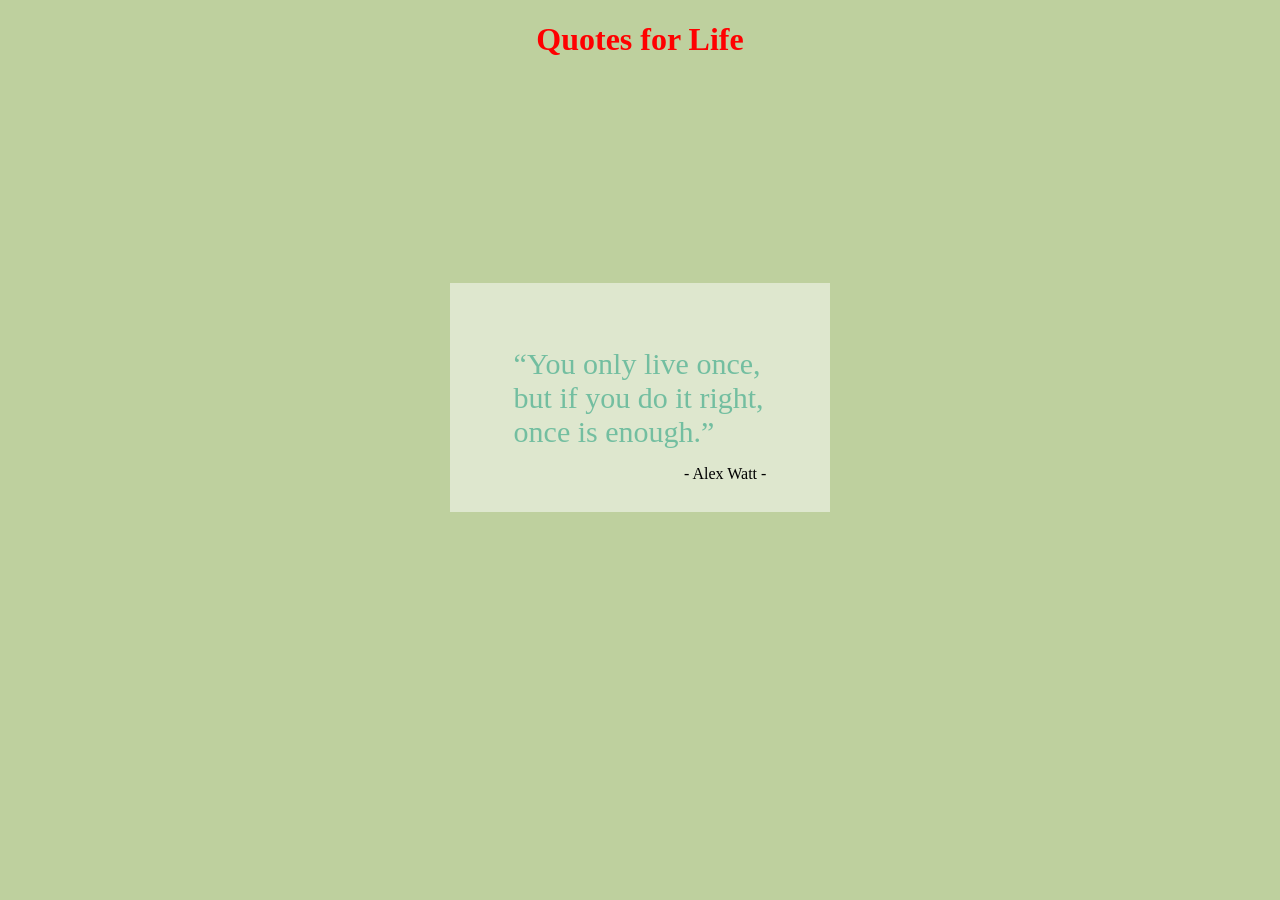
<file: Tute - 1 Css/Q1/index.html>
<!DOCTYPE html>
<html lang="en">
<head>
  <meta charset="UTF-8">
  <meta name="viewport" content="width=device-width, initial-scale=1.0">
  <link rel="stylesheet" href="./style.css">
  <title>CSS 1</title>
</head>
<body>
  <center>
    <h1>Quotes for Life</h1>
    <div class="quote">
      <div class="content">
          <q>You only live once,<br>but if you do it right,<br>once is enough.</q>
      </div>
      <div class="author">
          <p>- Alex Watt -</p>
      </div>
    </div>
  </center>
  
  
</body>
</html>
</file>
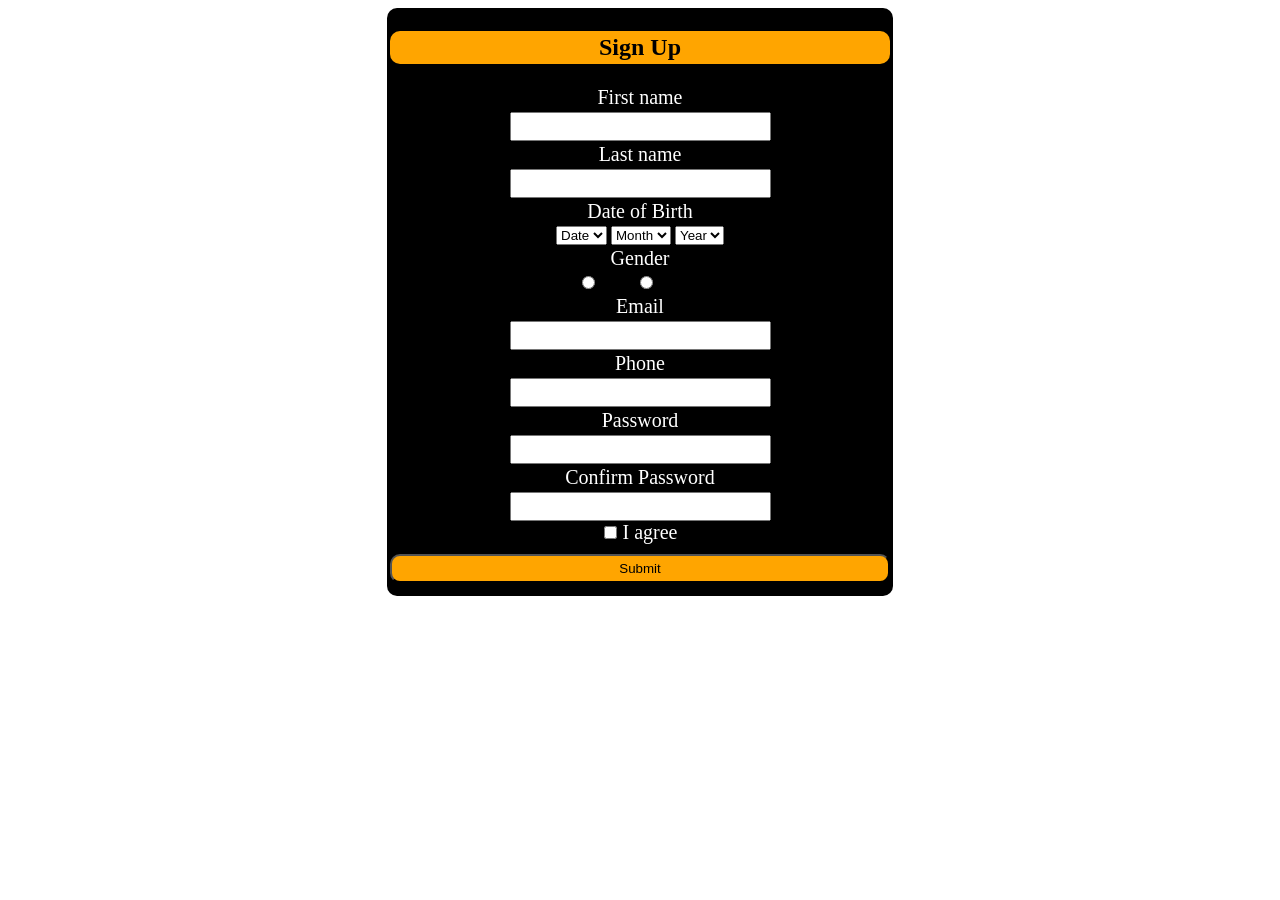
<file: Tute - 1 Css/Q2/index.html>
<!DOCTYPE html>
<html lang="en">
<head>
  <meta charset="UTF-8">
  <meta name="viewport" content="width=device-width, initial-scale=1.0">
  <link rel="stylesheet" href="./styles.css">
  <title>CSS 2</title>
</head>
<body>
  <div class="signupform">
    <div class="title">
      <h2>Sign Up</h2>
    </div>
    <form action="">
      <div class="label">
        <label for="">First name</label>
      </div>
      <div class="input">
        <input type="text" name="" id=""><br>
      </div>
      <div class="label">
        <label for="">Last name</label>
      </div>
      <div class="input">
        <input type="text" name="" id=""><br>
      </div>
      <div class="label">
        <label for="">Date of Birth</label>
      </div>
      <div class="input">
        <select name="" id="">
          <option value="">Date</option>
        </select>
        <select name="" id="">
          <option value="">Month</option>
        </select>
        <select name="" id="">
          <option value="">Year</option>
        </select><br>
      </div>
      <div class="label">
        <label for="">Gender</label>
      </div>
      <div class="input">
        <input type="radio" name="" id="">Male
        <input type="radio" name="" id="">Female<br>
      </div>
      <div class="label">
        <label for="">Email</label>
      </div>
      <div class="input">
        <input type="email" name="" id=""><br>
      </div>
      <div class="label">
        <label for="">Phone</label>
      </div>
      <div class="input">
        <input type="tel" name="" id=""><br>
      </div>
      <div class="label">
        <label for="">Password</label>
      </div>
      <div class="input">
        <input type="text" name="" id=""><br>
      </div>
      <div class="label">
        <label for="">Confirm Password</label>
      </div>
      <div class="input">
        <input type="text"><br>
      </div>
      <div class="input">
        <input type="checkbox" name="" id=""><label for="" class="label">I agree</label>
      </div>
      <div class="btn">
        <button type="submit">Submit</button>
      </div>
    </form>
  </div>
</body>
</html>
</file>
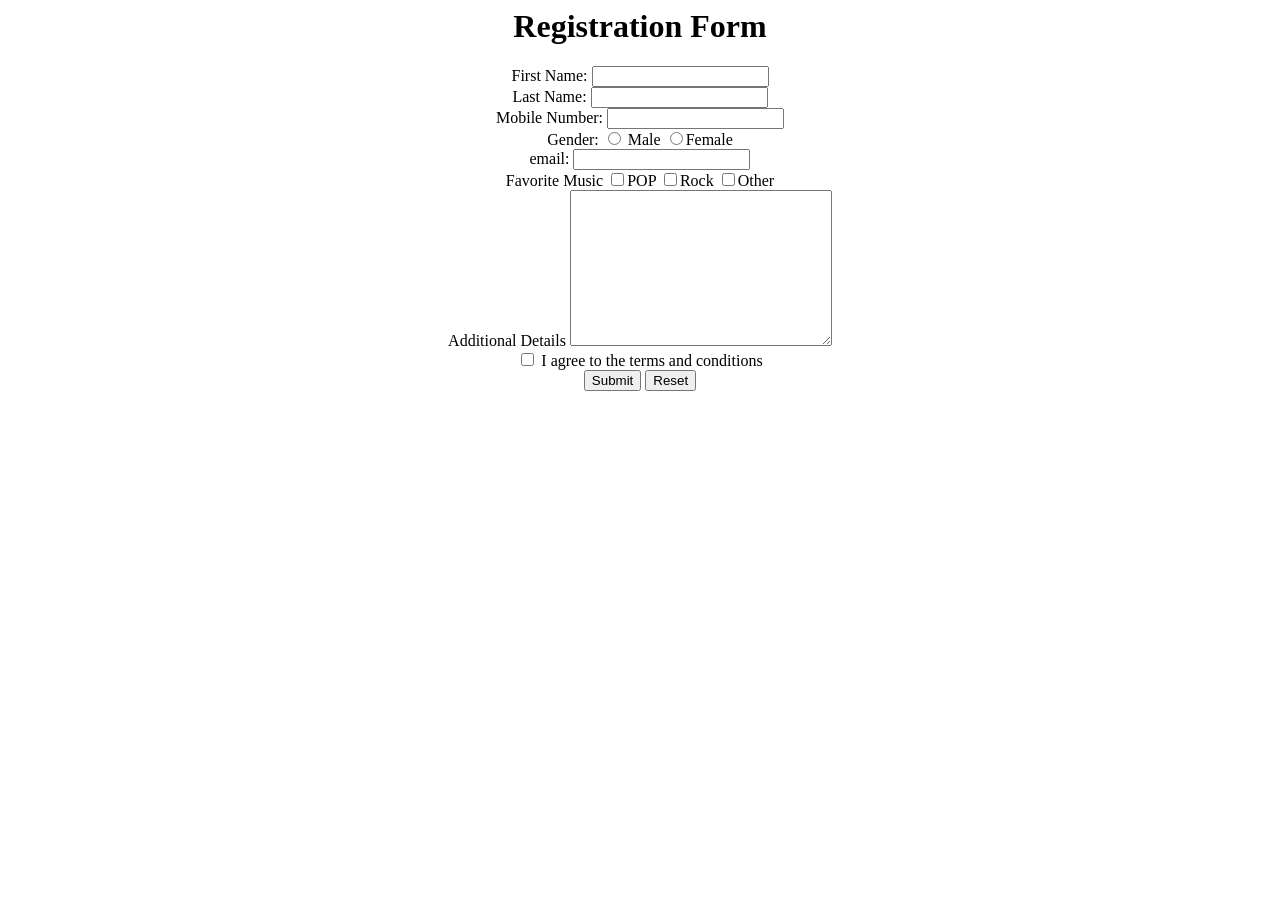
<file: Form 1.html>
<html>
    <head>

    </head>
    <body>
        <form class="form">
          <center>
          <caption><h1>Registration Form</h1></caption>
          <label for="" class="label">First Name:</label>
          <input type="text" name="" id=""> <br>
          <label for="" class="label">Last Name:</label>
          <input type="text"> <br>
          <label for="" class="label">Mobile Number:</label>
          <input type="text"> <br>
          <label for="" class="label">Gender:</label>
          <input type="radio"> Male 
          <input type="radio">Female <br>
          <label for="" class="label">email:</label>
          <input type="text"> <br>
          <label for="">Favorite Music</label>
          <input type="checkbox" name="" id="">POP
          <input type="checkbox" name="" id="">Rock
          <input type="checkbox" name="" id="">Other <br>
          <label for="">Additional Details</label>
          <textarea name="" id="" cols="30" rows="10"></textarea><br>
          <input type="checkbox"> I agree to the terms and conditions <br>
          <input type="submit" name="submit"> <input type="reset" name="" id="">

        </center>
        </form>
    </body>
</html>
</file>
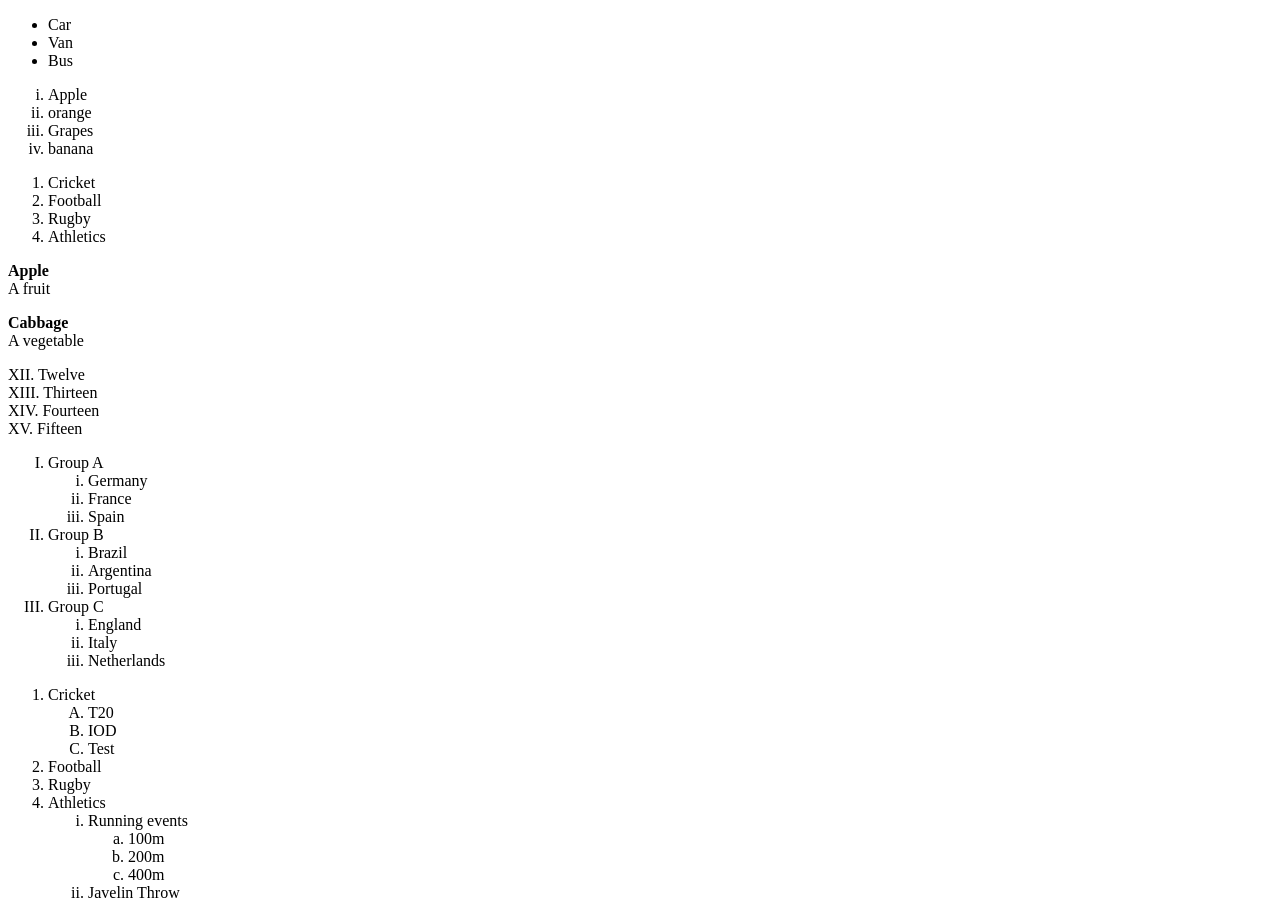
<file: html - 1.html>
<!DOCTYPE html>
<html lang="en">
<head>
    <meta charset="UTF-8">
    <meta name="viewport" content="width=device-width, initial-scale=1.0">
    <title>HTML 1  </title>
</head>
<body>
    <ul>
        <li>Car</li>
        <li>Van</li>
        <li>Bus</li>
    </ul>
    <ol type="i">
        <li>Apple</li>
        <li>orange</li>
        <li>Grapes</li>
        <li>banana</li>
    </ol>
    <ol>
        <li>Cricket</li>
        <li>Football</li>
        <li>Rugby</li>
        <li>Athletics</li>
    </ol>
    <p>
        <b>Apple</b>
        <br>
        <span>A fruit</span>
    </p>
    <p>
        <b>Cabbage</b>
        <br>
        <span>A vegetable</span>
    </p>
    <p>
        <span content="&#x2162;">XII.</span> Twelve
        <br>
        <span content="&#x2163;">XIII.</span> Thirteen
        <br>
        <span content="&#x2164;">XIV.</span> Fourteen
        <br>
        <span content="&#x2165;">XV.</span> Fifteen
    </p>
    <Ol type="I">
        <li>Group A</li>
            <ol type="i">
                <li>Germany</li>
                <li>France</li>
                <li>Spain</li>
            </ol>
        <li>Group B</li>
            <ol type="i">
                <li>Brazil</li>
                <li>Argentina</li>
                <li>Portugal</li>
            </ol>
        <li>Group C</li>
            <ol type="i">
                <li>England</li>
                <li>Italy</li>
                <li>Netherlands</li>
            </ol>
        </Ol>

        <ol>
            <li>Cricket</li>
            <ol type="A">
                <li>T20</li>
                <li>IOD</li>
                <li>Test</li>
            </ol>
            <li>Football</li>
            <li>Rugby</li>
            <li>Athletics</li>
            <ol type="i">
                <li>Running events</li>
                <ol type="a">
                    <li>100m</li>
                    <li>200m</li>
                    <li>400m</li>
                </ol>
                <li>Javelin Throw</li>
            </ol>
        </ol>
</body>
</html>
</file>
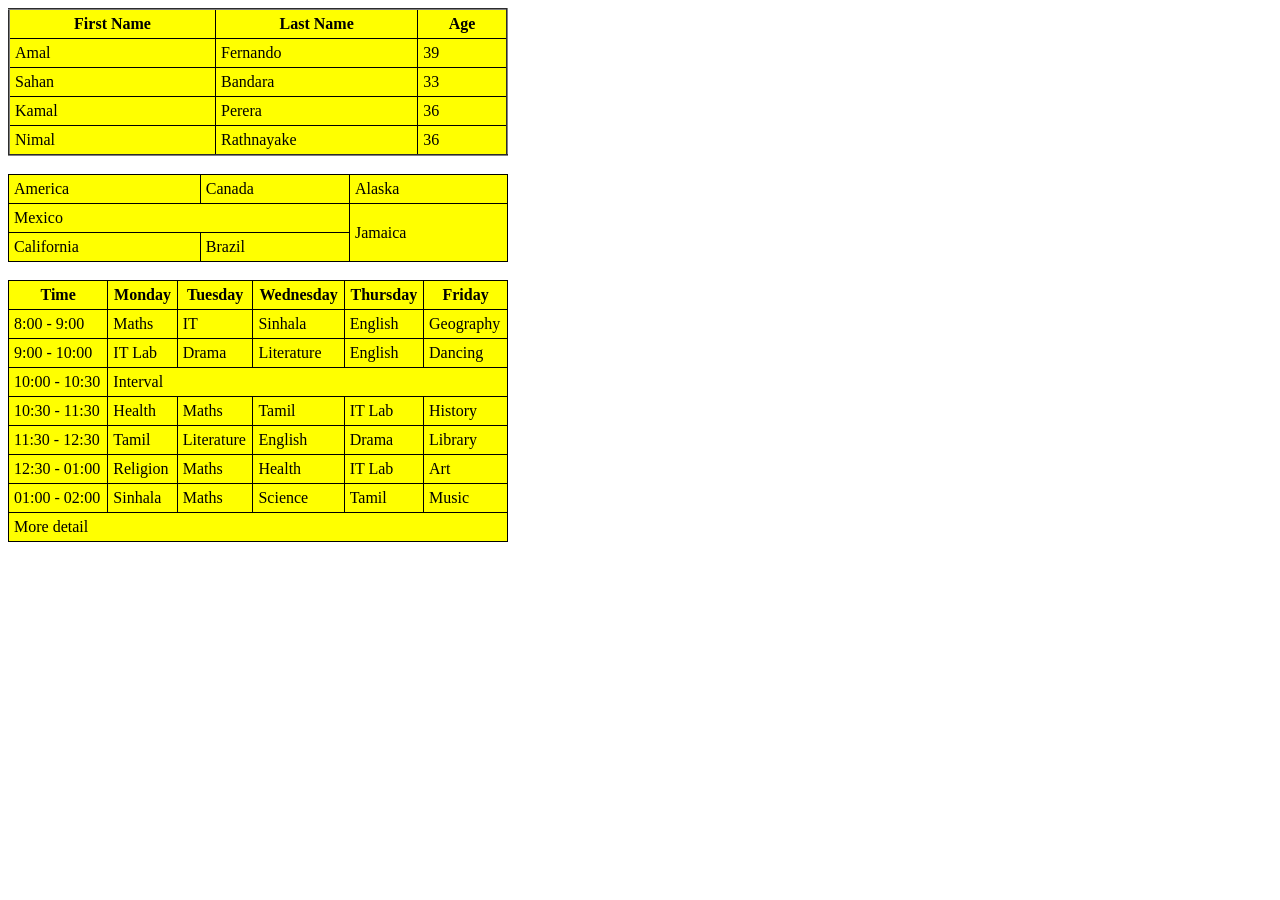
<file: html - 2.html>
<!DOCTYPE html>
<html lang="en">
<head>
    <meta charset="UTF-8">
    <meta name="viewport" content="width=device-width, initial-scale=1.0">
    <title>HTML 2</title>
</head>
<body>
    <table border="2" width="500" cellspacing="0" cellpadding="5">
        <thead>
          <tr>
            <th>First Name</th>
            <th>Last Name</th>
            <th>Age</th>
          </tr>
        </thead>
        <tbody>
          <tr>
            <td>Amal</td>
            <td>Fernando</td>
            <td>39</td>
          </tr>
          <tr>
            <td>Sahan</td>
            <td>Bandara</td>
            <td>33</td>
          </tr>
          <tr>
            <td>Kamal</td>
            <td>Perera</td>
            <td>36</td>
          </tr>
          <tr>
            <td>Nimal</td>
            <td>Rathnayake</td>
            <td>36</td>
          </tr>
        </tbody>
      </table>
      <br>
      <table border="1" width="500" cellspacing="0" cellpadding="5">
        <tr>
          <td>America</td>
          <td>Canada</td>
          <td>Alaska</td>
        </tr>
        <tr>
            <td colspan="2">Mexico</td>
            <td rowspan="2">Jamaica</td>
        </tr>
        <tr>
          <td>California</td>
          <td>Brazil</td>
        </tr>
      </table>

      <br>

      <style>
        table {
          border-collapse: collapse;
          width: 500px;
        }
        
        td, th {
          border: 1px solid black;
          padding: 5px;
        }
        
        th {
          background-color: yellow;
        }
        
        td {
          background-color: yellow;
        }
        </style>
        </head>
        <body>
        <table>
          <thead>
            <tr>
              <th>Time</th>
              <th>Monday</th>
              <th>Tuesday</th>
              <th>Wednesday</th>
              <th>Thursday</th>
              <th>Friday</th>
            </tr>
          </thead>
          <tbody>
            <tr>
              <td>8:00 - 9:00</td>
              <td>Maths</td>
              <td>IT</td>
              <td>Sinhala</td>
              <td>English</td>
              <td>Geography</td>
            </tr>
            <tr>
              <td>9:00 - 10:00</td>
              <td>IT Lab</td>
              <td>Drama</td>
              <td>Literature</td>
              <td>English</td>
              <td>Dancing</td>
            </tr>
            <tr>
              <td>10:00 - 10:30</td>
              <td colspan="5">Interval</td>
            </tr>
            <tr>
              <td>10:30 - 11:30</td>
              <td>Health</td>
              <td>Maths</td>
              <td>Tamil</td>
              <td>IT Lab</td>
              <td>History</td>
            </tr>
            <tr>
              <td>11:30 - 12:30</td>
              <td>Tamil</td>
              <td>Literature</td>
              <td>English</td>
              <td>Drama</td>
              <td>Library</td>
            </tr>
            <tr>
              <td>12:30 - 01:00</td>
              <td>Religion</td>
              <td>Maths</td>
              <td>Health</td>
              <td>IT Lab</td>
              <td>Art</td>
            </tr>
            <tr>
              <td>01:00 - 02:00</td>
              <td>Sinhala</td>
              <td>Maths</td>
              <td>Science</td>
              <td>Tamil</td>
              <td>Music</td>
            </tr>
            <tr>
                <td colspan="6"> More detail</td>
            </tr>
          </tbody>
        </table>
      
</body>
</html>
</file>
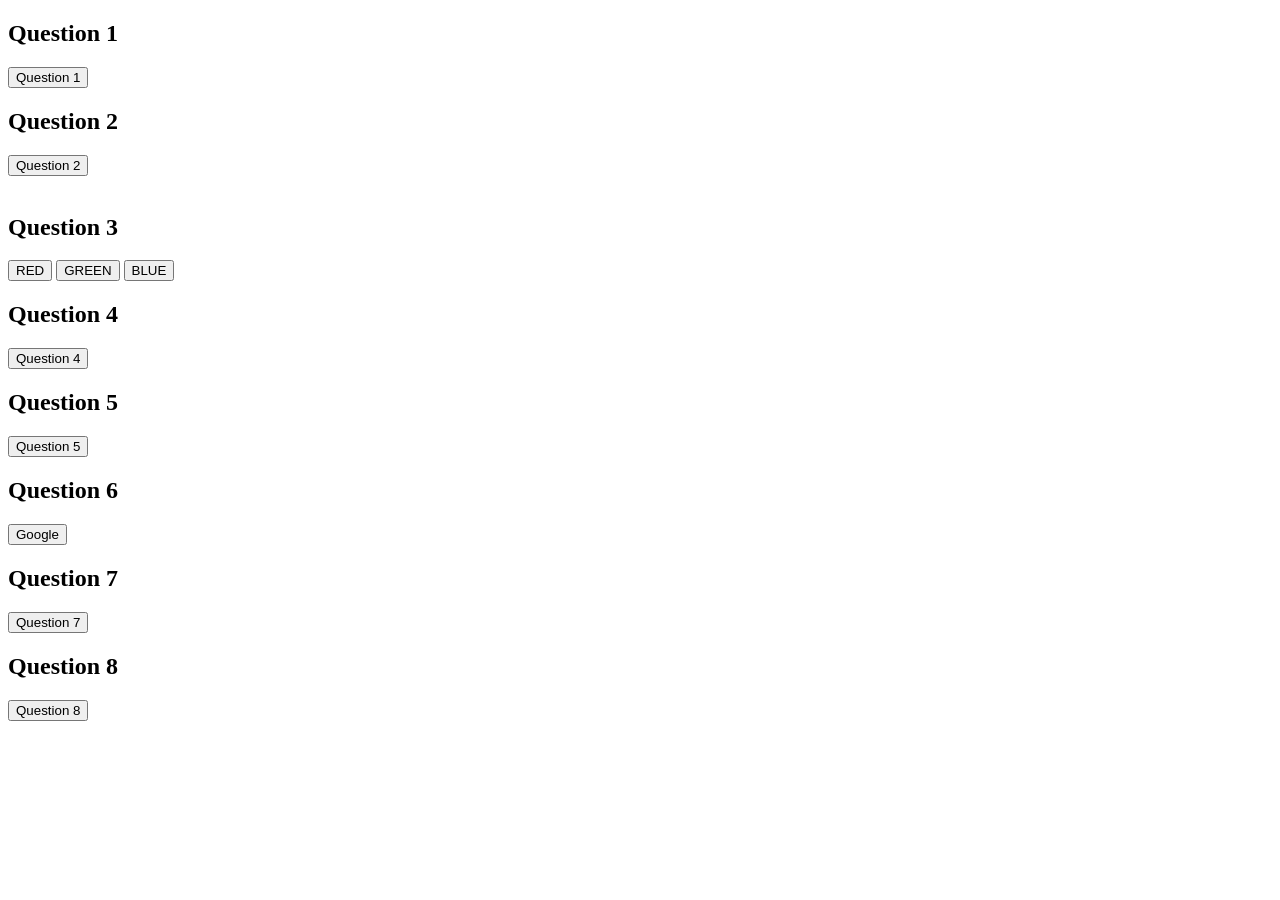
<file: J_Script1.html>
<!DOCTYPE html>
<html lang="en">
<head>
    <meta charset="UTF-8">
    <meta name="viewport" content="width=device-width, initial-scale=1.0">
    <title>JS 1</title>
</head>
<body>
    <h2>Question 1</h2>
    <button id="btn1">Question 1</button>
    <h2>Question 2</h2>
    <button id="btn2">Question 2</button>
    <br><br>
    <h2>Question 3</h2>
    <button id="btn_red" class="btn">RED</button>
    <button id="btn_green" class="btn">GREEN</button>
    <button id="btn_blue" class="btn">BLUE</button>
    <h2 id="sum"></h2>
    <h2 id="avg"></h2>

    <h2>Question 4</h2>
    <button id="q4">Question 4</button>

    <h2>Question 5</h2>
    <button id="q5">Question 5</button>

    <h2>Question 6</h2>
    <button id="q6">Google</button>

    <h2>Question 7</h2>
    <button id="q7">Question 7</button>

    <h2>Question 8</h2>
    <button id="q8">Question 8</button>

    <script>
        document.getElementById("btn1").onclick = () =>{
            window.alert("This is alert");
        }
        
        document.getElementById("btn2").onclick = () => {
            var total = 0 ;
            let sub = 1;
            for(let i = 0 ; i <5 ; i++){
                total +=parseInt(prompt("Enter mark " + sub++));
            }
            (total/5 > 30) ? window.alert("Congratulations! You passed.") : window.alert("Better luck next time.");

            document.getElementById("sum").innerHTML = "Total: " + total;
            document.getElementById("avg").innerHTML = "Average: " + total/5;            
        }

        document.getElementById("btn_red").onmouseover = () => {
            document.getElementById("btn_red").style.backgroundColor = "red";
        } 
        document.getElementById("btn_red").onmouseout = () => {
            document.getElementById("btn_red").style.backgroundColor = "white";
        } 

        document.getElementById("btn_green").onmouseover = () => {
            document.getElementById("btn_green").style.backgroundColor = "green";
        } 
        document.getElementById("btn_green").onmouseout = () => {
            document.getElementById("btn_green").style.backgroundColor = "white";
        } 
        document.getElementById("btn_blue").onmouseover = () => {
            document.getElementById("btn_blue").style.backgroundColor = "blue";
        }
        document.getElementById("btn_blue").onmouseout = () => {
            document.getElementById("btn_blue").style.backgroundColor = "white";
        }

        document.getElementById("q4").onclick = () => {
            var radius = prompt("Enter the radius of the circle");
            alert("Area : " + Math.PI * radius * radius);
        }
        
        document.getElementById("q5").onclick = () => {
            var day = parseInt(prompt("Enter a number from 1-7"));
            var dayName = "";
            switch (day) {
                case 1:
                dayName = "Monday";
                break;
                case 2:
                dayName = "Tuesday";
                break;
                case 3:
                dayName = "Wednesday";
                break;
                case 4:
                dayName = "Thursday";
                break;
                case 5:
                dayName = "Friday";
                break;
                case 6:
                dayName = "Saturday";
                break;
                case 7:
                dayName = "Sunday";
                break;
                default:
                dayName = "Invalid input";
                break;
            }

            alert(dayName);
        }

        document.getElementById("q6").onclick = () => {
            var answer = confirm("Would you like to redirect to Google?");
            (answer == true)? window.location.href = "https://www.google.com": alert("You decied to stay here");
            
        }
        document.getElementById("q7").onclick = () => {
            var number1 = parseInt(prompt("Enter the first number"));
            var number2 = parseInt(prompt("Enter the second number"));
            var operator = prompt("Enter the operator (+, -, *, /)");

            var result = 0;
            switch (operator) {
                case "+":
                result = number1 + number2;
                break;
                case "-":
                result = number1 - number2;
                break;
                case "*":
                result = number1 * number2;
                break;
                case "/":
                result = number1 / number2;
                break;
                default:
                alert("Invalid operator");
                break;
            }

            alert(result);
        }

        document.getElementById("q8").onclick = () => {
            var nic = prompt("Enter your NIC");
            alert(nic.substring(0, 4));
            
        }


    </script>


</body>
</html>
</file>
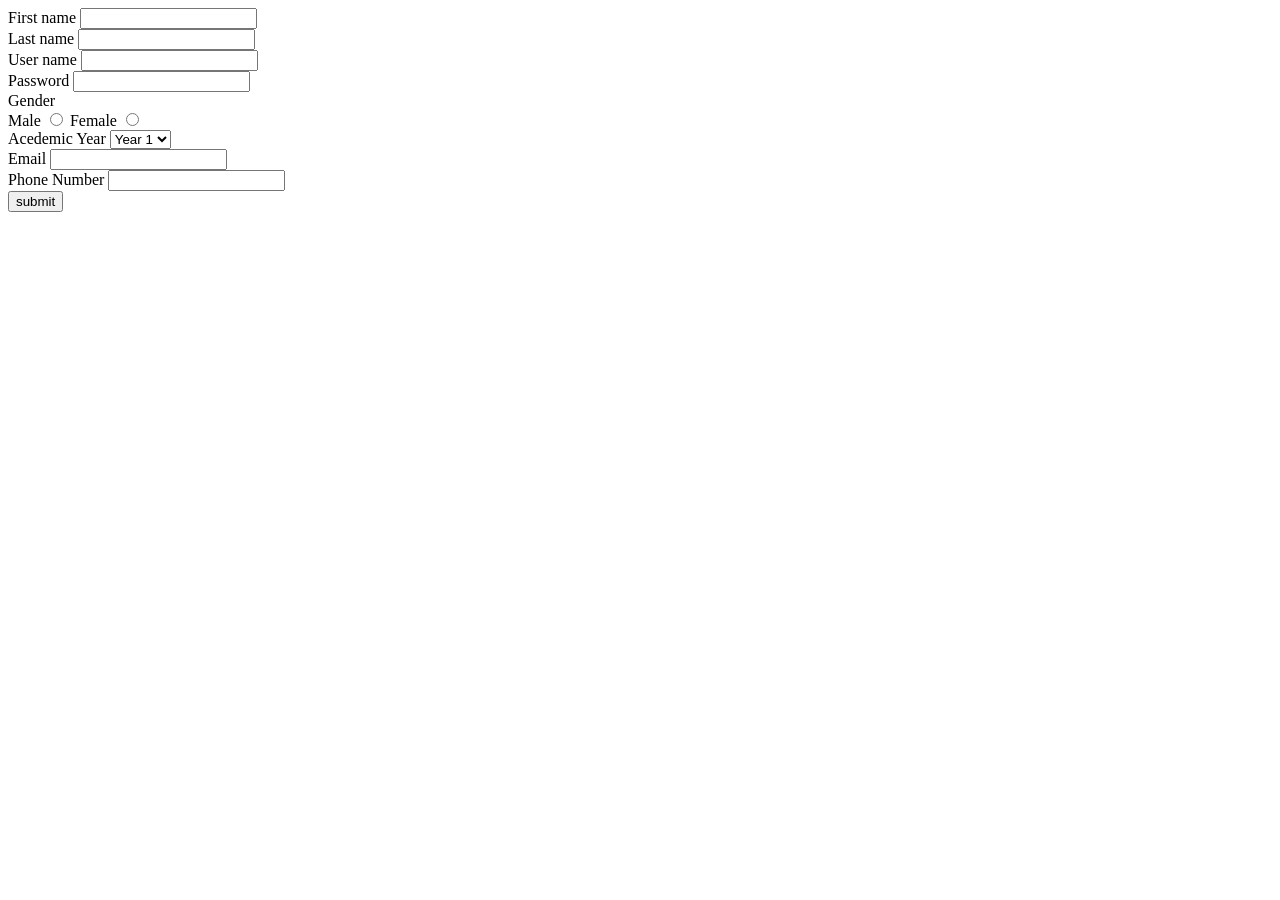
<file: Tute - 2 PHP/form.html>
<!DOCTYPE html>
<html lang="en">
<head>
    <meta charset="UTF-8">
    <meta name="viewport" content="width=device-width, initial-scale=1.0">
    <title>PHP 2</title>
</head>
<body>
    <form action ="./php_tute_2.php" method ="get">
        <label>First name </label>
        <input type="text" name="fname">
        <br>
        <label>Last name </label>
        <input type="text" name="lname">
        <br>
        <label>User name </label>
        <input type="text" name="uname">
        <br>
        <label>Password</label>
        <input type="password" name="pass">
        <br>
        <label>Gender</label>
        <br>
        <label>Male</label>
        <input type="radio" value="male" name="gender">
        <label>Female</label>
        <input type="radio" value="Female" name="gender">
        <br>
        <label>Acedemic Year</label>
        <select name="year">
            <option value="First yser">Year 1</option>
            <option value="Second yser">Year 2</option>
            <option value="Third yser">Year 3</option>
        </select>
        <br>
        <label>Email</label>
        <input type="email" name="email">
        <br>
        <label>Phone Number</label>
        <input type="number" name="phone">
        <br>
        <input type="submit" value="submit">
    </form>
</file>
<file: Tute - 1 Css/Q1/style.css>
body{
  background: rgba(127, 162, 62, 0.5);
}

h1{
  color: red;
}
.quote{
  width: 20%;
  margin-top: 25vh;
  padding: 5%;
  background: rgba(255, 255, 255, 0.5);
}
.content{
  font-size: 30px;
  text-align: left;
  color: rgba(88, 180, 149, 0.801);
}
.author{
  float: right;
}
</file>
<file: Tute - 1 Css/Q2/styles.css>
.label{
  font-size: 20px;
  padding: 0.5%;
  color: white;
}

input{
  font-size: 20px;
}
h2{
  background-color: orange;
  padding: 3px;
  border-radius: 10px;
}

.signupform{
  text-align: center;
  padding: 3px;
  width:500px;
  margin: auto auto auto auto;
  background-color: black;
  border-radius: 10px;
}

button {
  background-color: orange;
  width: 100%;
  padding: 5px;
  border-radius: 10px;
  margin: 10px 0 10px 0;
}
</file>
